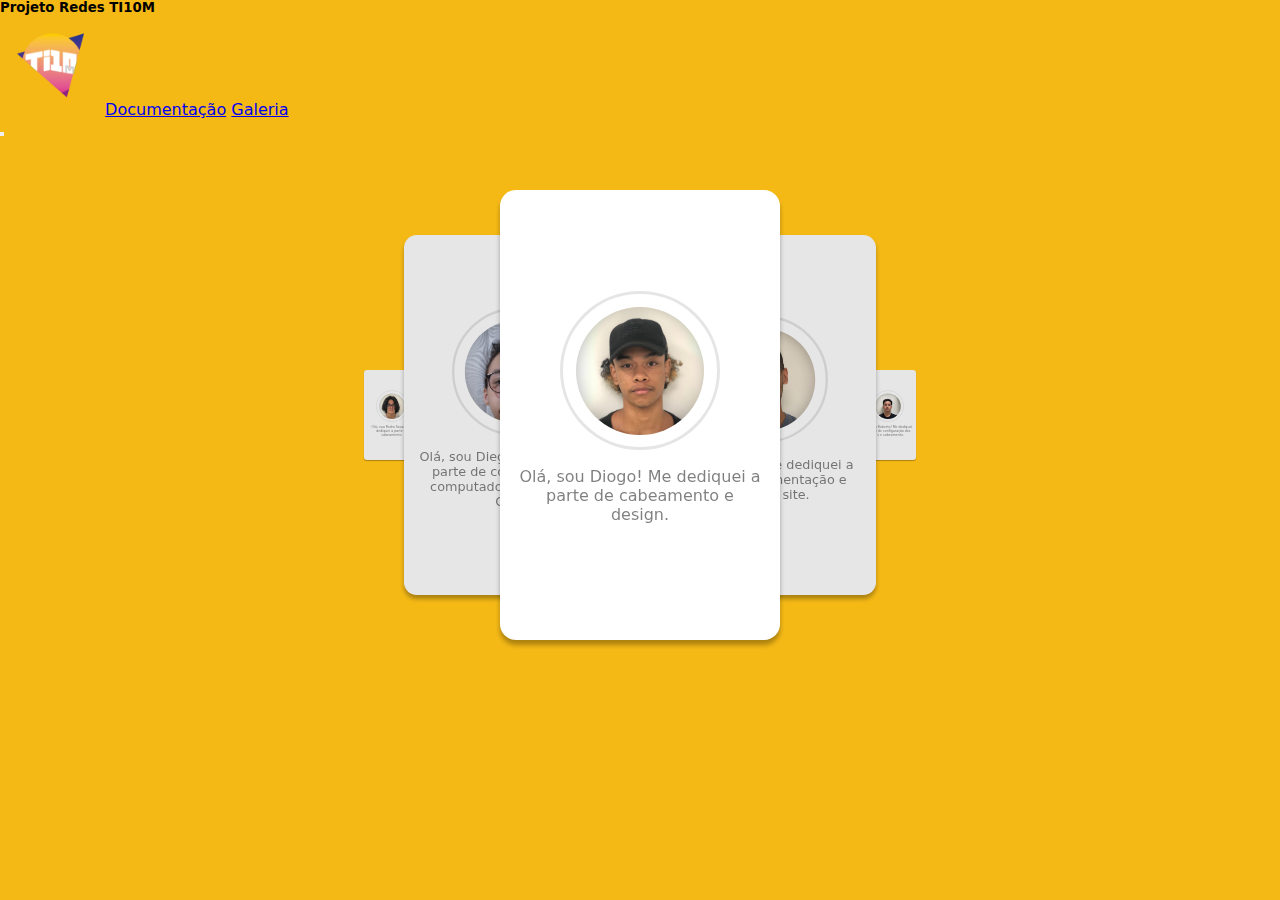
<file: ViewAlunos/index.html>
<!DOCTYPE html>
<html lang="en" >
<head>
  <meta charset="UTF-8">
  <title>CodePen - Carousel</title>
  <link rel="stylesheet" href="style.css" integrity="sha384-UHRtZLI+pbxtHCWp1t77Bi1L4ZtiqrqD80Kn4Z8NTSRyMA2Fd33n5dQ8lWUE00s/" crossorigin="anonymous"><link rel="stylesheet" href="./style.css">
  <link href="https://cdn.jsdelivr.net/npm/bootstrap@5.1.3/dist/css/bootstrap.min.css" rel="stylesheet" integrity="sha384-1BmE4kWBq78iYhFldvKuhfTAU6auU8tT94WrHftjDbrCEXSU1oBoqyl2QvZ6jIW3" crossorigin="anonymous">

</head>
<body class="fundoo">

  <div div="las" class="collapse" id="navbarToggleExternalContent">
    <div  class="bg-dark p-4">
        <h5 class="text-white h4">Projeto Redes TI10M</h5>
        <img class="img" src="../img/logo.png" width="100px" height="100px" alt="">
        <a class="nav-link active" aria-current="page" href="../ViewDoc/documentacao.html">Documentação</a>
        <a class="nav-link active" aria-current="page" href="../ViewGaleria/index.html">Galeria</a>
    </div>
</div>
<nav class="navbar navbar-dark bg-dark">
    <div class="container-fluid">
        <button class="navbar-toggler" type="button" data-bs-toggle="collapse" data-bs-target="#navbarToggleExternalContent" aria-controls="navbarToggleExternalContent" aria-expanded="false" aria-label="Toggle navigation">
        <span class="navbar-toggler-icon"></span>
      </button>
    </div>
</nav>
  
<div class="container">
  <div class="card-carousel">
  <div class="card" id="1">
  <div class="image-container"></div>
  <p>Olá, sou Daniel Sobrinho! Me dediquei a parte de
  desenvolvimento do site e projeto da planta baixa.</p>
  </div>
  <div class="card" id="2">
  <div class="image-container"></div>
  <p>Olá, sou Daniel Lacerda! Me dediquei a parte de
  desenvolvimento da Logo marca e design.</p>
  </div>
  <div class="card" id="3">
  <div class="image-container"></div>
  <p>Olá, sou Danilo! Me dediquei a parte de
  desenvolvimento do site e projeto da planta baixa.</p>
  </div>
  <div class="card" id="4">
  <div class="image-container"></div>
  <p>Olá, sou Guilherme Almeida! Me dediquei a parte de
  desenvolvimento do site.</p>
  </div>
  <div class="card" id="5">
  <div class="image-container"></div>
  <p>Olá, sou Washington! Me dediquei a parte de
  configuração de switch, cabeamento e desenvolvimento do site.</p>
  </div>
  <div class="card" id="6">
  <div class="image-container"></div>
  <p>Olá, sou Pedro Santiago! Me dediquei a parte de
  configuração do roteador e configuração do servidor.</p>
  </div>
  <div class="card" id="8">
  <div class="image-container"></div>
  <p>Olá, sou Pedro Souza! Me dediquei a parte de
  cabeamento.</p>
  </div>
  <div class="card" id="9">
  <div class="image-container"></div>
  <p>Olá, sou Diego! Me dediquei a parte de
  configuração dos computadores para uso do Office.</p>
  </div>
  <div class="card" id="10">
  <div class="image-container"></div>
  <p>Olá, sou Diogo! Me dediquei a parte de
  cabeamento e design.</p>
  </div>
  <div class="card" id="11">
  <div class="image-container"></div>
  <p>Olá, sou Yuri! Me dediquei a parte da
  documentação e layout do site.</p>
  </div>
  <div class="card" id="12">
  <div class="image-container"></div>
  <p>Olá, sou Roberto! Me dediquei a parte de
  configuração dos pc´s e cabeamento.</p>
  </div>
  <div class="card" id="13">
  <div class="image-container"></div>
  <p>Olá, sou Cauã! Me dediquei a parte de
  configuração dos pc´s e servidor.</p>
  </div>
  <div class="card" id="14">
  <div class="image-container"></div>
  <p>Olá, sou Guilherme Magalhães! Me dediquei a parte de
  configuração dos pc´s e servidor.</p>
  </div>
  <div class="card" id="15">
  <div class="image-container"></div>
  <p>Olá, sou Caio! Me dediquei a parte de
  configuração dos pc´s e servidor.</p>
  </div>
  <div class="card" id="16">
  <div class="image-container"></div>
  <p>Olá, sou Bruno! Me dediquei a parte de
  configuração dos pc´s e servidor.</p>
  </div>
  <div class="card" id="17">
  <div class="image-container"></div>
  <p>Olá, sou Murilo! Me dediquei a parte de
  configuração dos pc´s e cabeamento.</p>
  </div>
  <div class="card" id="17">
  <div class="image-container"></div>
  <p>Olá, sou Gabriel! Me dediquei a parte da
  documentação.</p>
  </div>



  </div>
  <a href="#" class="visuallyhidden card-controller">Carousel controller</a>
</div>
<!-- 
<h2>Check out <a target="_blank" href="https://codepen.io/WillyW/pen/RwRrvjv">Circle Carousel</a></h2> -->
<!-- partial -->
  <script  src="./script.js"></script>


</body>
</html>
</file>
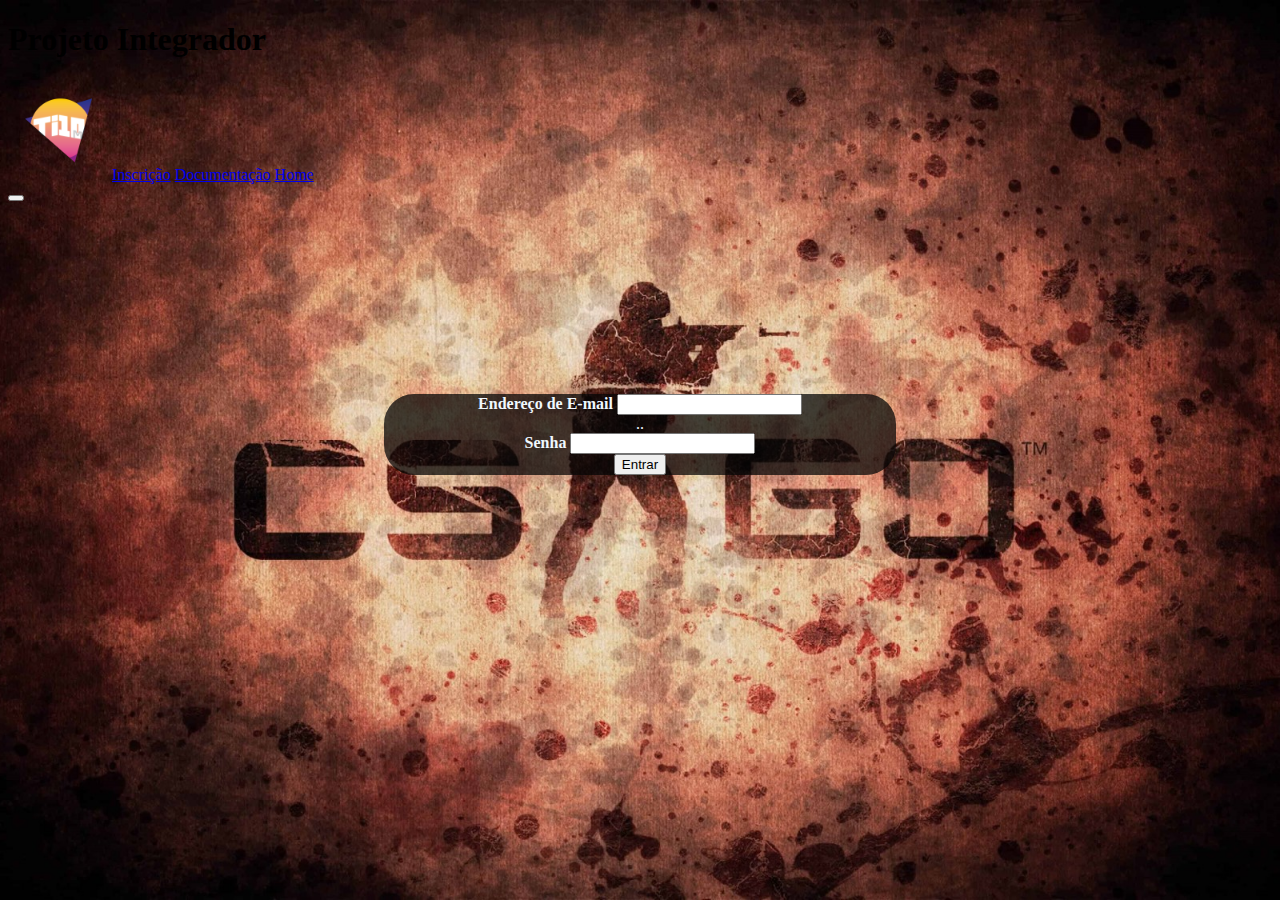
<file: ViewAdm/ViewAdm.html>
<!DOCTYPE html>
<html lang="en">
<head>
    <meta charset="UTF-8">
    <meta http-equiv="X-UA-Compatible" content="IE=edge">
    <meta name="viewport" content="width=device-width, initial-scale=1.0">
    <script src="https://cdn.jsdelivr.net/npm/bootstrap@5.1.3/dist/js/bootstrap.bundle.min.js" integrity="sha384-ka7Sk0Gln4gmtz2MlQnikT1wXgYsOg+OMhuP+IlRH9sENBO0LRn5q+8nbTov4+1p" crossorigin="anonymous"></script>
    <link href="https://cdn.jsdelivr.net/npm/bootstrap@5.1.3/dist/css/bootstrap.min.css" rel="stylesheet" integrity="sha384-1BmE4kWBq78iYhFldvKuhfTAU6auU8tT94WrHftjDbrCEXSU1oBoqyl2QvZ6jIW3" crossorigin="anonymous">
    <link rel="stylesheet" href="css/estilo.css">
    <title>Document</title>
</head>
<body>
<div div="las" class="collapse" id="navbarToggleExternalContent">
        <div id="teste" class="bg-dark p-4">
            <h1 class="text-white h4">Projeto Integrador</h1>
            <img class="img" src="../img/logo.png" width="100px" height="100px" alt="">
            <a class="nav-link active" aria-current="page" href="ViewDoc/documentacao.html">Inscrição</a>
            <a class="nav-link active" aria-current="page" href="ViewDoc/documentacao.html">Documentação</a>
            <a class="nav-link active" aria-current="page" href="../index.html">Home</a>
        </div>
    </div>
    <nav class="navbar navbar-dark bg-dark">
        <div class="container-fluid">
            <button class="navbar-toggler" type="button" data-bs-toggle="collapse" data-bs-target="#navbarToggleExternalContent" aria-controls="navbarToggleExternalContent" aria-expanded="false" aria-label="Toggle navigation">
            <span class="navbar-toggler-icon"></span>
          </button>
        </div>
    </nav>

<main class="container">
    <section id="cem">
        <div id="text" class="col-12" >
    <form class="container" action="../controlr/liberaAcesso.php" method="POST">
      <div  class="email" class="mb-12">
        <label  for="exampleInputEmail1" ><strong>Endereço de E-mail</strong></label>
        <input type="email" name="email" class="form-control" id="exampleInputEmail1" aria-describedby="emailHelp">
        <div id="emailHelp" class="form-text">..</div>
      </div>
      <div  class="mb-4">
        <label  for="exampleInputPassword1" class="form-label"><strong>Senha</strong></label>
        <input  type="password" name="senha" class="form-control" id="exampleInputPassword1">
      </div>
      
      
      <button type="Entar" class="btn btn-primary">Entrar</button>
    </section>
</main>
</body>
</html>
</file>
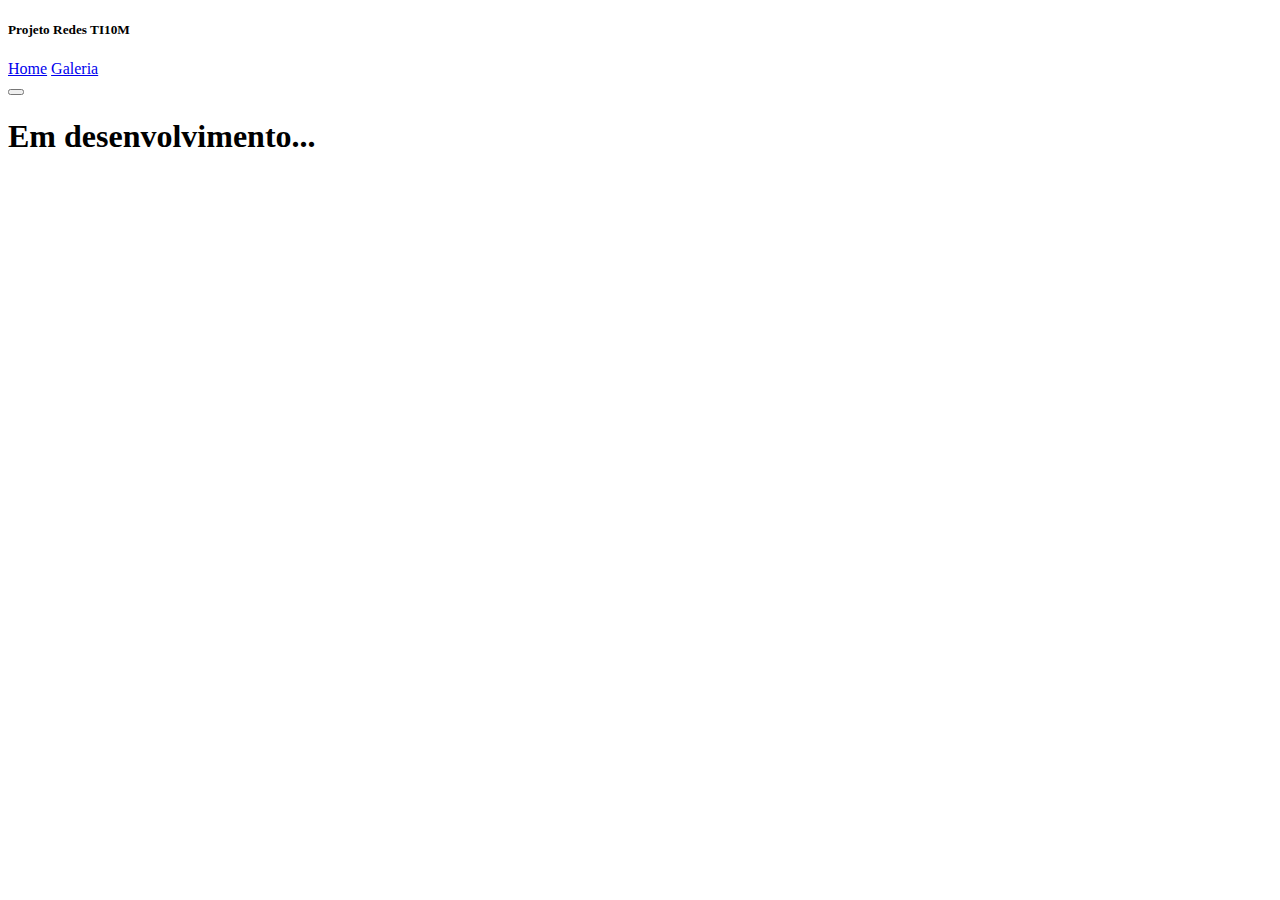
<file: ViewDoc/documentacao.html>
<!doctype html>
<html lang="en">

<head>
    <!-- Required meta tags -->
    <meta charset="utf-8">
    <meta name="viewport" content="width=device-width, initial-scale=1">

    <!-- Bootstrap CSS -->
    <link href="https://cdn.jsdelivr.net/npm/bootstrap@5.1.3/dist/css/bootstrap.min.css" rel="stylesheet" integrity="sha384-1BmE4kWBq78iYhFldvKuhfTAU6auU8tT94WrHftjDbrCEXSU1oBoqyl2QvZ6jIW3" crossorigin="anonymous">

    <title>Hello, world!</title>
</head>

<body>
    <!-- Optional JavaScript; choose one of the two! -->

    <!-- Option 1: Bootstrap Bundle with Popper -->
    <script src="https://cdn.jsdelivr.net/npm/bootstrap@5.1.3/dist/js/bootstrap.bundle.min.js" integrity="sha384-ka7Sk0Gln4gmtz2MlQnikT1wXgYsOg+OMhuP+IlRH9sENBO0LRn5q+8nbTov4+1p" crossorigin="anonymous"></script>

    <!-- Option 2: Separate Popper and Bootstrap JS -->
    <!--
    <script src="https://cdn.jsdelivr.net/npm/@popperjs/core@2.10.2/dist/umd/popper.min.js" integrity="sha384-7+zCNj/IqJ95wo16oMtfsKbZ9ccEh31eOz1HGyDuCQ6wgnyJNSYdrPa03rtR1zdB" crossorigin="anonymous"></script>
    <script src="https://cdn.jsdelivr.net/npm/bootstrap@5.1.3/dist/js/bootstrap.min.js" integrity="sha384-QJHtvGhmr9XOIpI6YVutG+2QOK9T+ZnN4kzFN1RtK3zEFEIsxhlmWl5/YESvpZ13" crossorigin="anonymous"></script>
    -->
</body>
<div class="collapse" id="navbarToggleExternalContent">
    <div class="bg-dark p-4">
        <h5 class="text-white h4">Projeto Redes TI10M</h5>
        <a class="nav-link active" aria-current="page" href="../index.html">Home</a>
        <a class="nav-link active" aria-current="page" href="../index.html">Galeria</a>
    </div>
</div>
<nav class="navbar navbar-dark bg-dark">
    <div class="container-fluid">
        <button class="navbar-toggler" type="button" data-bs-toggle="collapse" data-bs-target="#navbarToggleExternalContent" aria-controls="navbarToggleExternalContent" aria-expanded="false" aria-label="Toggle navigation">
        <span class="navbar-toggler-icon"></span>
      </button>
    </div>
</nav>


<body> <h1>Em desenvolvimento...</h1>
</body>
</file>
<file: ViewAlunos/style.css>
* {
  box-sizing: border-box;
  margin: 0;
  padding: 0;
}

.fundoo{
  background-color: #f5b916;
}

.img{
  
  align-items: center;
}
html {
  font-family: system-ui;
  background: #f5b916;
}

.visuallyhidden {
  position: absolute;
  z-index: -1;
  right: 0;
  opacity: 0;
  
}

h1 {
  color: white;
  text-align: center;
  margin-top: 1em;
}

.container {
  overflow: hidden;
  padding: 20px;
  margin-top: 2em;
  
}

.card-carousel {
  --card-width: 80%;
  --card-max-width: 280px;
  --card-height: 450px;
  --carousel-min-width: 600px;
  z-index: 1;
  position: relative;
  margin: 0 auto;
  width: 100%;
  height: var(--card-height);
  min-width: var(--carousel-min-width);
  transition: filter .3s ease;
}

@media screen and (max-width: 640px) {
  .card-carousel {
    margin-left: calc((100vw - var(--carousel-min-width) - 40px) / 2)
  }
}

.card-carousel.smooth-return {
  transition: all .2s ease;
  
}

.card-carousel .card {
  background: rgb(255, 255, 255);
  width: var(--card-width);
  max-width: var(--card-max-width);
  text-align: center;
  padding: 1em;
  min-width: 250px;
  height: var(--card-height);
  position: absolute;
  margin: 0 auto;
  color: rgba(0,0,0,.5);
  transition: inherit;
  -webkit-box-shadow: 0px 5px 5px 0px rgba(0,0,0,0.3);
  -moz-box-shadow: 0px 5px 5px 0px rgba(0,0,0,0.3);
  box-shadow: 0px 5px 5px 0px rgba(0,0,0,0.3);
  border-radius: 1em;
  filter: brightness(.9);
  display: flex;
  flex-direction: column;
  align-items: center;
  justify-content: center;
}

.card.highlight {
  filter: brightness(1)
}


  .card:nth-of-type(1) .image-container {
  background-image: url("../img_perfil/p14.jpeg");
  }
  .card:nth-of-type(2) .image-container {
  background-image: url("../img_perfil/p6.jpeg");
  }
  .card:nth-of-type(3) .image-container {
  background-image: url("../img_perfil/p13.jpeg");
  }
  .card:nth-of-type(4) .image-container {
  background-image: url("../img_perfil/p3.jpeg");
  }
  .card:nth-of-type(5) .image-container {
  background-image: url("../img_perfil/p4.jpeg");
  }
  .card:nth-of-type(6) .image-container {
  background-image: url("../img_perfil/p2.jpeg");
  }
  .card:nth-of-type(7) .image-container {
  background-image: url("../img_perfil/p9.jpeg");
  }
  .card:nth-of-type(8) .image-container {
  background-image: url("../img_perfil/p17.jpeg");
  }
  .card:nth-of-type(9) .image-container {
  background-image: url("../img_perfil/p8.jpeg");
  }
  .card:nth-of-type(10) .image-container {
  background-image: url("../img_perfil/p7.jpeg");
  }
  .card:nth-of-type(11) .image-container {
  background-image: url("../img_perfil/p15.jpeg");
  }
  .card:nth-of-type(12) .image-container {
  background-image: url("../img_perfil/p11.jpeg");
  }
  .card:nth-of-type(13) .image-container {
  background-image: url("../img_perfil/p5.jpeg");
  }
  .card:nth-of-type(14) .image-container {
  background-image: url("../img_perfil/p10.jpeg");
  }
  .card:nth-of-type(15) .image-container {
  background-image: url("../img_perfil/p12.jpeg");
  }
  .card:nth-of-type(16) .image-container {
  background-image: url("../img_perfil/p1.jpeg");
  }
  .card:nth-of-type(17) .image-container {
  background-image: url("../img_perfil/p16.jfif");
  }




.image-container {
  width: 8em;
  height: 8em;
  position: relative;
  background-size: cover;
  margin-bottom: 2em;
  border-radius: 100%;
  padding: 1em;
  -webkit-box-shadow: inset 0px 0px 17px 0px rgba(0,0,0,0.3);
-moz-box-shadow: inset 0px 0px 17px 0px rgba(0,0,0,0.3);
box-shadow: inset 0px 0px 17px 0px rgba(0,0,0,0.3);
  
}

.image-container::after {
  content: "";
  display: block;
  width: 120%;
  height: 120%;
  border: solid 3px rgba(0,0,0,.1);
  border-radius: 100%;
  position: absolute;
  top: calc(-10% - 3px);
  left: calc(-10% - 3px);
}

h2 {
  padding: 1em;
  margin-top: 1em;
  background: rgba(0,0,0,.3);
  text-align: center;
  color: white;
  border-radius: .2em;
  display: inline-block;
  transform: translateX(calc((100vw - 100%) / 2))
}

h2 a {
  color: #f5b916
}
#las{

}
</file>
<file: ViewAdm/css/estilo.css>
body {
    background-image: url(../../img/imgfundo/essa.jpg);
    background-position: center center;
    background-repeat: no-repeat;
    background-attachment: fixed;
    background-size: cover;
    }

#cem{
    background-color: rgba(5, 5, 5, 0.74);
    color: aliceblue;
 align-items: center;
 width: 40%;
 position: absolute;
            left: 50%;
            transform: translateX(-50%);

margin-top: 15%;
text-align: center;
border-radius: 30px;

            
}
#text{
    border-radius: 50%;
}
</file>
